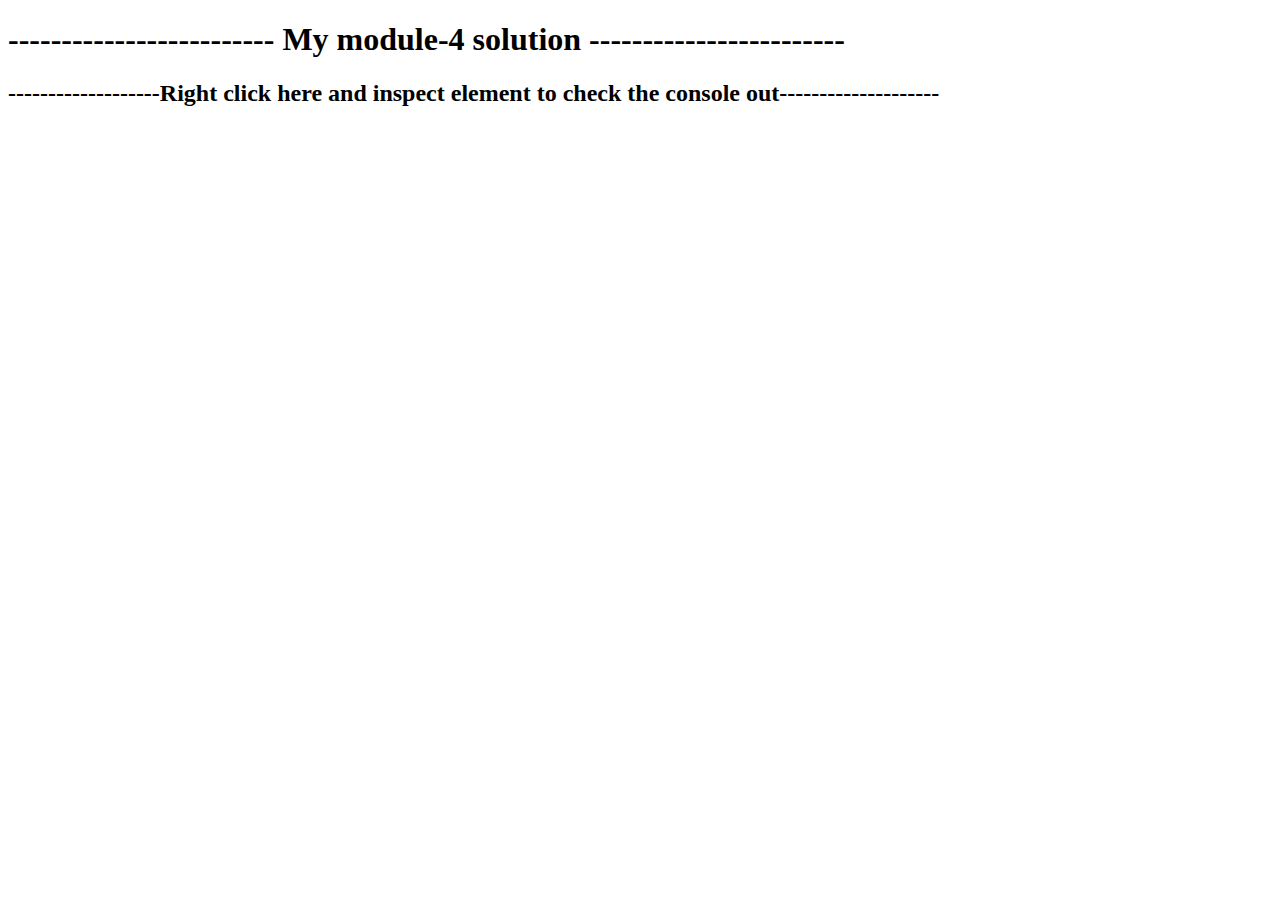
<file: assignment 4/index.html>
<!DOCTYPE html>
<html>
<head>
	<title></title>
</head>
<body>
	<h1>------------------------- My module-4 solution ------------------------</h1>
  <h2>-------------------Right click here and inspect element to check the console out--------------------</h2>
	<script src="script.js" ="text/javascript">
	
		</script>

</body>
</html>
</file>
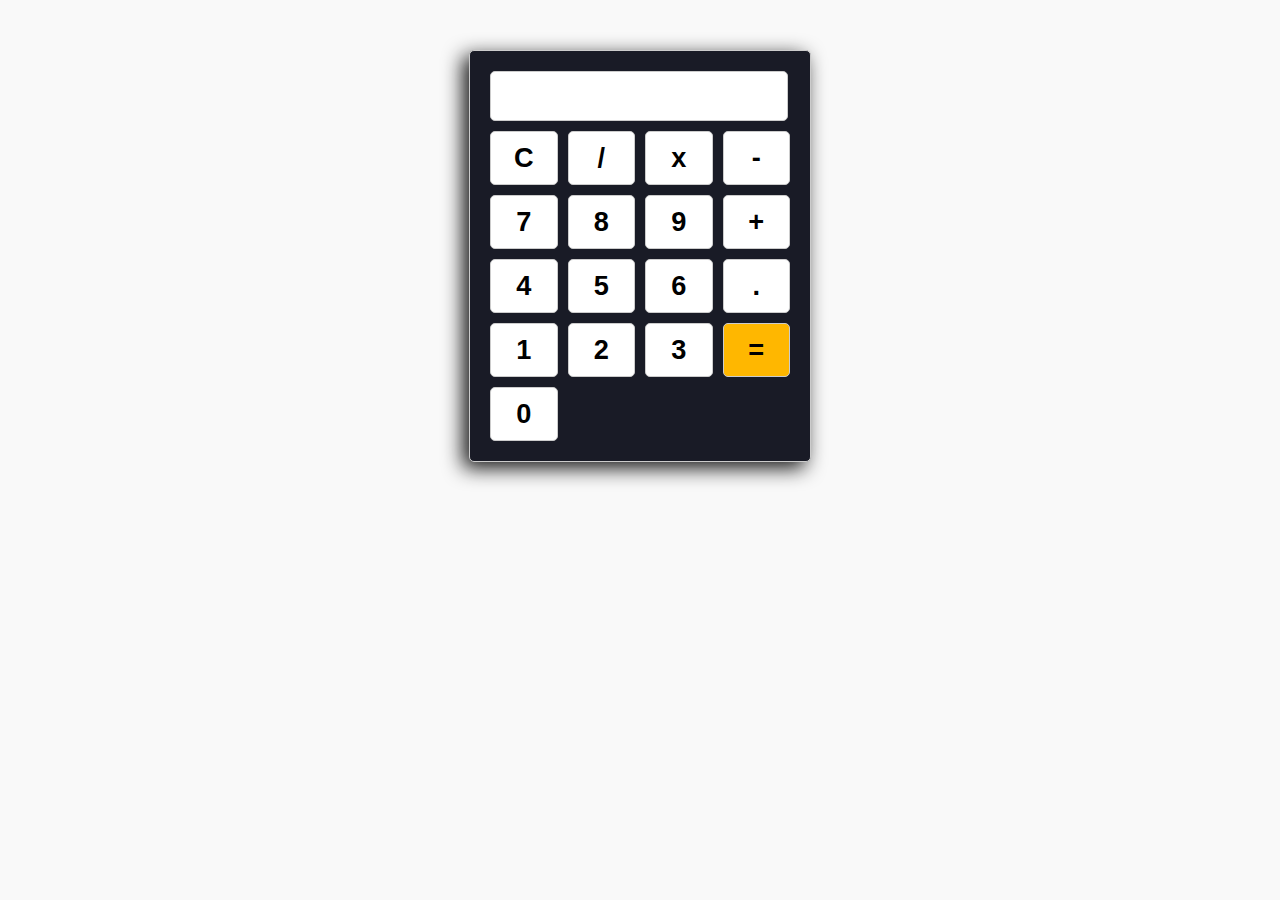
<file: calculator/index.html>
<!DOCTYPE html>
<html lang="en">
<head>
    <meta charset="UTF-8">
    <meta name="viewport" content="width=device-width, initial-scale=1.0">
    <title>Calculator</title>
    <link rel="stylesheet" href="style.css">
</head>
<body>
    <!-- <script>
    function appendToDisplay(value) {
        document.getElementById('display').value += value;
    }
    
    function clearDisplay() {
        document.getElementById('display').value = '';
    }
    
    function calculate() {
        try {
            const result = eval(document.getElementById('display').value);
            document.getElementById('display').value = result;
        } catch (error) {
            document.getElementById('display').value = 'Error';
        }
    }
    </script> -->
    <div class="calculator">
        <input type="text" id="display" readonly>
        <div class="buttons">
            <button onclick="clearDisplay()">C</button>
            <button onclick="appendToDisplay('/')">/</button>
            <button onclick="appendToDisplay('*')">x</button>
            <button onclick="appendToDisplay('-')">-</button>
            <button onclick="appendToDisplay('7')">7</button>
            <button onclick="appendToDisplay('8')">8</button>
            <button onclick="appendToDisplay('9')">9</button>
            <button onclick="appendToDisplay('+')">+</button>
            <button onclick="appendToDisplay('4')">4</button>
            <button onclick="appendToDisplay('5')">5</button>
            <button onclick="appendToDisplay('6')">6</button>
            <button onclick="appendToDisplay('.')">.</button>
            <button onclick="appendToDisplay('1')">1</button>
            <button onclick="appendToDisplay('2')">2</button>
            <button onclick="appendToDisplay('3')">3</button>
            <button id="eql" onclick="calculate()">=</button>
            <button onclick="appendToDisplay('0')">0</button>
        </div>
    </div>

    <script src="script.js"></script>
</body>
</html>
</file>
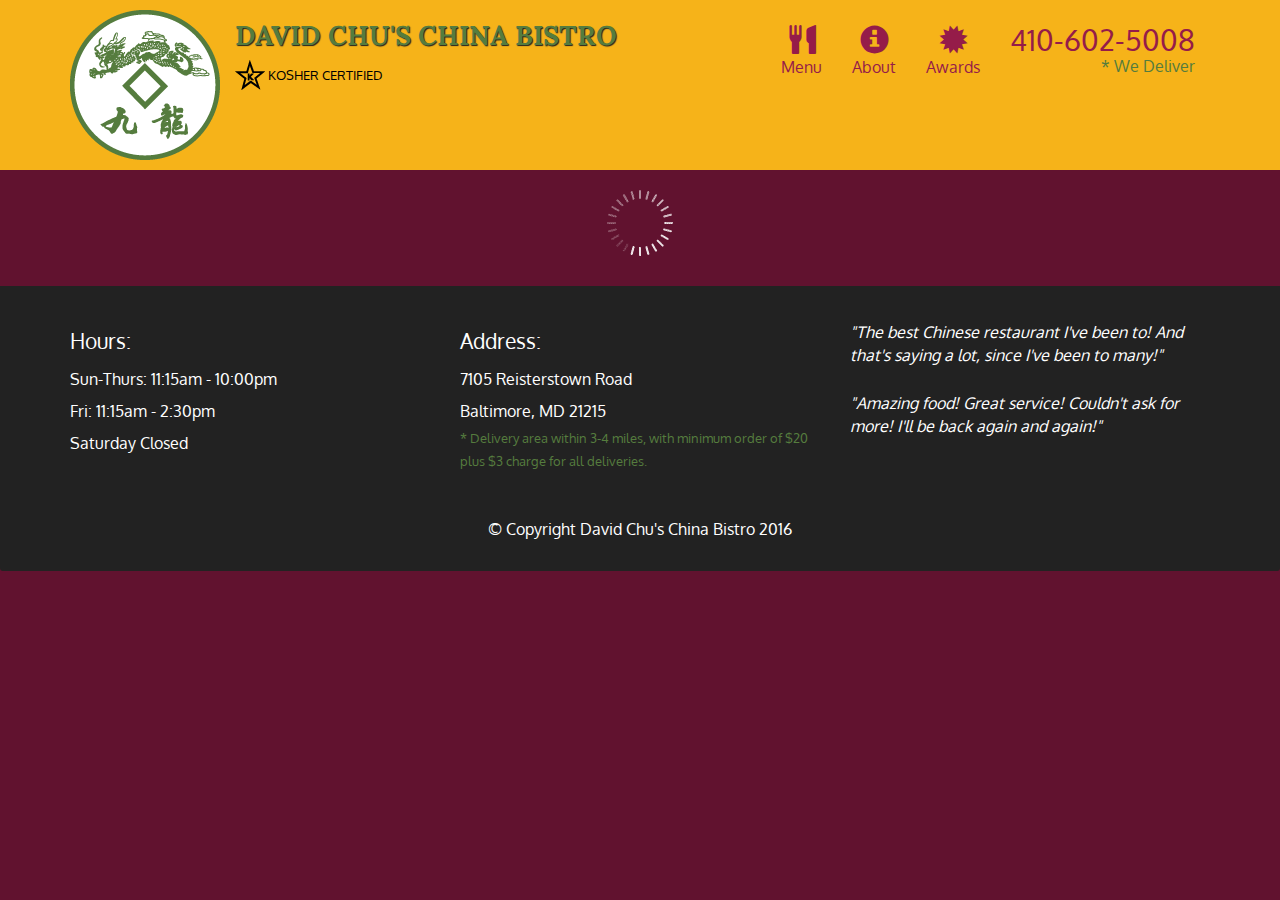
<file: module5_solution/index.html>
<!doctype html>
<html lang="en">
  <head>
    <meta charset="utf-8">
    <meta http-equiv="X-UA-Compatible" content="IE=edge">
    <meta name="viewport" content="width=device-width, initial-scale=1">
    <title>David Chu's China Bistro</title>
    <link rel="stylesheet" href="css/bootstrap.min.css">
    <link rel="stylesheet" href="css/styles.css">
    <link href='https://fonts.googleapis.com/css?family=Oxygen:400,300,700' rel='stylesheet' type='text/css'>
    <link href='https://fonts.googleapis.com/css?family=Lora' rel='stylesheet' type='text/css'>
  </head>
<body>
  <header>
    <nav id="header-nav" class="navbar navbar-default">
      <div class="container">
        <div class="navbar-header">
          <a href="index.html" class="pull-left visible-md visible-lg">
            <div id="logo-img" alt="Logo image"></div>
          </a>

          <div class="navbar-brand">
            <a href="index.html"><h1>David Chu's China Bistro</h1></a>
            <p>
              <img src="images/star-k-logo.png" alt="Kosher certification">
              <span>Kosher Certified</span>
            </p>
          </div>

          <button id="navbarToggle" type="button" class="navbar-toggle collapsed" data-toggle="collapse" data-target="#collapsable-nav" aria-expanded="false">
            <span class="sr-only">Toggle navigation</span>
            <span class="icon-bar"></span>
            <span class="icon-bar"></span>
            <span class="icon-bar"></span>
          </button>
        </div>
        
        <div id="collapsable-nav" class="collapse navbar-collapse">
           <ul id="nav-list" class="nav navbar-nav navbar-right">
            <li id="navHomeButton" class="visible-xs active">
              <a href="index.html">
                <span class="glyphicon glyphicon-home"></span> Home</a>
            </li>
            <li id="navMenuButton">
              <a href="#" onclick="$dc.loadMenuCategories();">
                <span class="glyphicon glyphicon-cutlery"></span><br class="hidden-xs"> Menu</a>
            </li>
            <li>
              <a href="#">
                <span class="glyphicon glyphicon-info-sign"></span><br class="hidden-xs"> About</a>
            </li>
            <li>
              <a href="#">
                <span class="glyphicon glyphicon-certificate"></span><br class="hidden-xs"> Awards</a>
            </li>
            <li id="phone" class="hidden-xs">
              <a href="tel:410-602-5008">
                <span>410-602-5008</span></a><div>* We Deliver</div>
            </li>
          </ul><!-- #nav-list -->
        </div><!-- .collapse .navbar-collapse -->
      </div><!-- .container -->
    </nav><!-- #header-nav -->
  </header>

  <div id="call-btn" class="visible-xs">
    <a class="btn" href="tel:410-602-5008">
    <span class="glyphicon glyphicon-earphone"></span>
    410-602-5008
    </a>
  </div>
  <div id="xs-deliver" class="text-center visible-xs">* We Deliver</div>

  <div id="main-content" class="container"></div>

  <footer class="panel-footer">
    <div class="container">
      <div class="row">
        <section id="hours" class="col-sm-4">
          <span>Hours:</span><br>
          Sun-Thurs: 11:15am - 10:00pm<br>
          Fri: 11:15am - 2:30pm<br>
          Saturday Closed
          <hr class="visible-xs">
        </section>
        <section id="address" class="col-sm-4">
          <span>Address:</span><br>
          7105 Reisterstown Road<br>
          Baltimore, MD 21215
          <p>* Delivery area within 3-4 miles, with minimum order of $20 plus $3 charge for all deliveries.</p>
          <hr class="visible-xs">
        </section>
        <section id="testimonials" class="col-sm-4">
          <p>"The best Chinese restaurant I've been to! And that's saying a lot, since I've been to many!"</p>
          <p>"Amazing food! Great service! Couldn't ask for more! I'll be back again and again!"</p>
        </section>
      </div>
      <div class="text-center">&copy; Copyright David Chu's China Bistro 2016</div>
    </div>
  </footer>

  <!-- jQuery (Bootstrap JS plugins depend on it) -->
  <script src="js/jquery-2.1.4.min.js"></script>
  <script src="js/bootstrap.min.js"></script>
  <script src="js/ajax-utils.js"></script>
  <script src="js/script.js"></script>
</body>
</html>
</file>
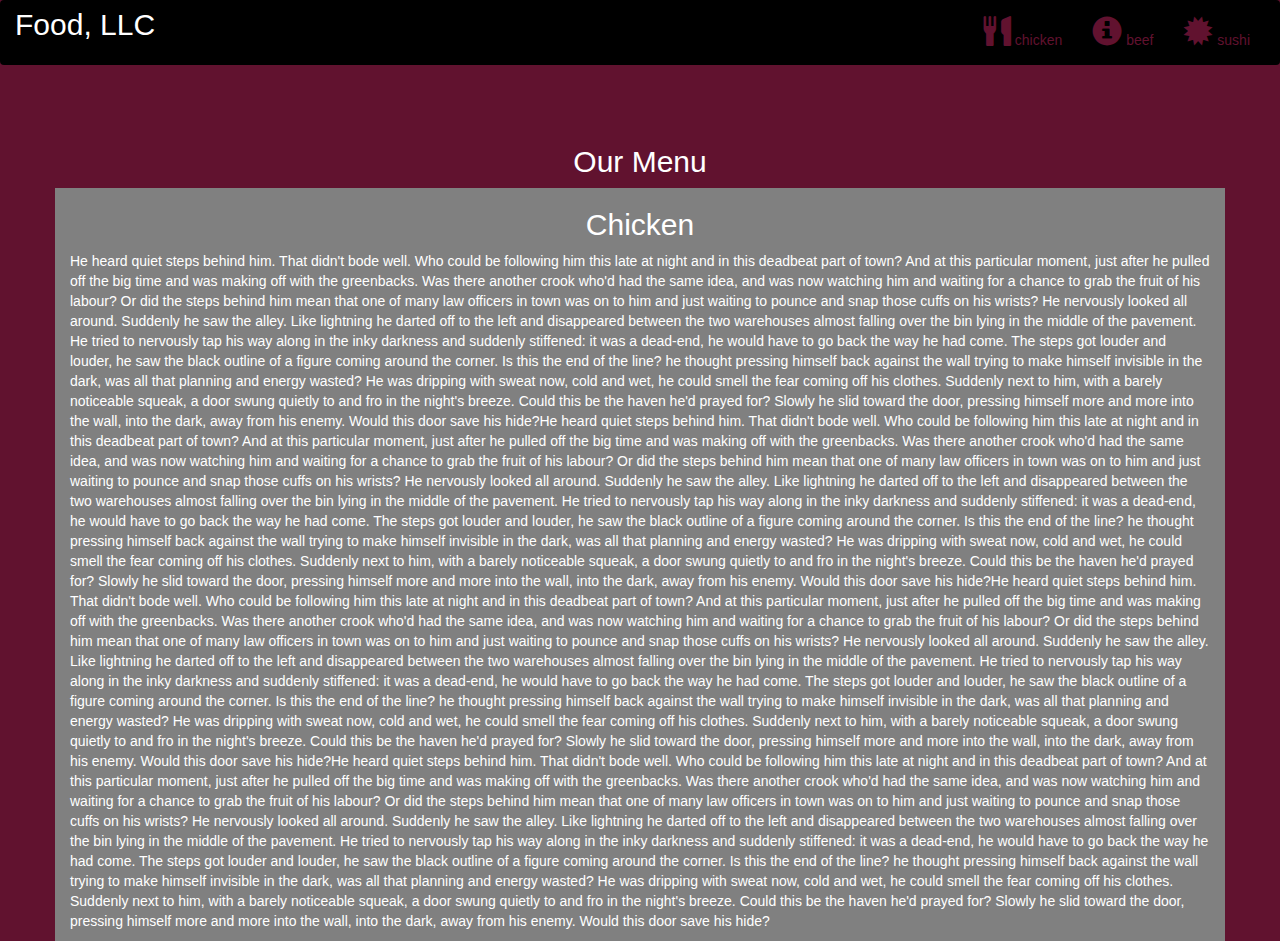
<file: week3full/index.html>
<!DOCTYPE html>
<html lang="en">
<head>
  <title>Bootstrap Example</title>
  <meta charset="utf-8">
  <meta name="viewport" content="width=device-width, initial-scale=1">
  <link rel="stylesheet" href="https://maxcdn.bootstrapcdn.com/bootstrap/3.4.1/css/bootstrap.min.css">
  <link rel="stylesheet" type="text/css" href="style.css">
  <script src="https://ajax.googleapis.com/ajax/libs/jquery/3.5.1/jquery.min.js"></script>
  <script src="https://maxcdn.bootstrapcdn.com/bootstrap/3.4.1/js/bootstrap.min.js"></script>
</head>
<body>

<nav class="navbar navbar-inverse">
  <div class="container-fluid">
    <div class="navbar-header">
      <button type="button" class="navbar-toggle" data-toggle="collapse" data-target="#myNavbar">
        <span class="icon-bar"></span>
        <span class="icon-bar"></span>
        <span class="icon-bar"></span>                        
      </button>
      <a class="navbar-brand" href="#" >Food, LLC</a>
    </div>
    <div class="collapse navbar-collapse" id="myNavbar">
    
      <ul class="nav navbar-nav navbar-right" >
        <li style>
        <a href="#" > 
        <span class="glyphicon glyphicon-cutlery"></span> chicken</a>
        </li>
        <li>
        <a href="#" >
        <span class="glyphicon glyphicon-info-sign"></span> beef</a>
        </li>
        <li>
        <a href="#">
        <span class="glyphicon glyphicon-certificate"></span> sushi</a>
        </li>
      </ul>
    </div>
  </div>
</nav>
<br>
<br>  
<h1><p class="text-center">Our Menu</p></h1>


<div id="main-content" class="container">
  <div id="home-tiles" class="row">
      <div class="col-md-12 col-sm-12 col-xs-12">
            
            <p id="chickstory">
          <h2>Chicken</h2>
              He heard quiet steps behind him. That didn't bode well. Who could be following him this late at night and in this deadbeat part of town? And at this particular moment, just after he pulled off the big time and was making off with the greenbacks. Was there another crook who'd had the same idea, and was now watching him and waiting for a chance to grab the fruit of his labour? Or did the steps behind him mean that one of many law officers in town was on to him and just waiting to pounce and snap those cuffs on his wrists? He nervously looked all around. Suddenly he saw the alley. Like lightning he darted off to the left and disappeared between the two warehouses almost falling over the bin lying in the middle of the pavement. He tried to nervously tap his way along in the inky darkness and suddenly stiffened: it was a dead-end, he would have to go back the way he had come. The steps got louder and louder, he saw the black outline of a figure coming around the corner. Is this the end of the line? he thought pressing himself back against the wall trying to make himself invisible in the dark, was all that planning and energy wasted? He was dripping with sweat now, cold and wet, he could smell the fear coming off his clothes. Suddenly next to him, with a barely noticeable squeak, a door swung quietly to and fro in the night's breeze. Could this be the haven he'd prayed for? Slowly he slid toward the door, pressing himself more and more into the wall, into the dark, away from his enemy. Would this door save his hide?He heard quiet steps behind him. That didn't bode well. Who could be following him this late at night and in this deadbeat part of town? And at this particular moment, just after he pulled off the big time and was making off with the greenbacks. Was there another crook who'd had the same idea, and was now watching him and waiting for a chance to grab the fruit of his labour? Or did the steps behind him mean that one of many law officers in town was on to him and just waiting to pounce and snap those cuffs on his wrists? He nervously looked all around. Suddenly he saw the alley. Like lightning he darted off to the left and disappeared between the two warehouses almost falling over the bin lying in the middle of the pavement. He tried to nervously tap his way along in the inky darkness and suddenly stiffened: it was a dead-end, he would have to go back the way he had come. The steps got louder and louder, he saw the black outline of a figure coming around the corner. Is this the end of the line? he thought pressing himself back against the wall trying to make himself invisible in the dark, was all that planning and energy wasted? He was dripping with sweat now, cold and wet, he could smell the fear coming off his clothes. Suddenly next to him, with a barely noticeable squeak, a door swung quietly to and fro in the night's breeze. Could this be the haven he'd prayed for? Slowly he slid toward the door, pressing himself more and more into the wall, into the dark, away from his enemy. Would this door save his hide?He heard quiet steps behind him. That didn't bode well. Who could be following him this late at night and in this deadbeat part of town? And at this particular moment, just after he pulled off the big time and was making off with the greenbacks. Was there another crook who'd had the same idea, and was now watching him and waiting for a chance to grab the fruit of his labour? Or did the steps behind him mean that one of many law officers in town was on to him and just waiting to pounce and snap those cuffs on his wrists? He nervously looked all around. Suddenly he saw the alley. Like lightning he darted off to the left and disappeared between the two warehouses almost falling over the bin lying in the middle of the pavement. He tried to nervously tap his way along in the inky darkness and suddenly stiffened: it was a dead-end, he would have to go back the way he had come. The steps got louder and louder, he saw the black outline of a figure coming around the corner. Is this the end of the line? he thought pressing himself back against the wall trying to make himself invisible in the dark, was all that planning and energy wasted? He was dripping with sweat now, cold and wet, he could smell the fear coming off his clothes. Suddenly next to him, with a barely noticeable squeak, a door swung quietly to and fro in the night's breeze. Could this be the haven he'd prayed for? Slowly he slid toward the door, pressing himself more and more into the wall, into the dark, away from his enemy. Would this door save his hide?He heard quiet steps behind him. That didn't bode well. Who could be following him this late at night and in this deadbeat part of town? And at this particular moment, just after he pulled off the big time and was making off with the greenbacks. Was there another crook who'd had the same idea, and was now watching him and waiting for a chance to grab the fruit of his labour? Or did the steps behind him mean that one of many law officers in town was on to him and just waiting to pounce and snap those cuffs on his wrists? He nervously looked all around. Suddenly he saw the alley. Like lightning he darted off to the left and disappeared between the two warehouses almost falling over the bin lying in the middle of the pavement. He tried to nervously tap his way along in the inky darkness and suddenly stiffened: it was a dead-end, he would have to go back the way he had come. The steps got louder and louder, he saw the black outline of a figure coming around the corner. Is this the end of the line? he thought pressing himself back against the wall trying to make himself invisible in the dark, was all that planning and energy wasted? He was dripping with sweat now, cold and wet, he could smell the fear coming off his clothes. Suddenly next to him, with a barely noticeable squeak, a door swung quietly to and fro in the night's breeze. Could this be the haven he'd prayed for? Slowly he slid toward the door, pressing himself more and more into the wall, into the dark, away from his enemy. Would this door save his hide?
            </p>
      </div>
    </div>
</div>

</body>
</html>
</file>
<file: calculator/style.css>
body {
    font-family: Arial, sans-serif;
    background-color: #f9f9f9;
}

.calculator {
    max-width: 300px;
    margin: 50px auto;
    padding: 20px;
    border: 1px solid #ccc;
    border-radius: 5px;
    background-color: #fff;
    box-shadow: -6px 6px 20px 0px rgb(0 0 0 / 92%);
    background-color: #191b26;
}
#display{
    background-color: #fff;

}

input[type="text"] {
    width: 92%;
    font-size: 24px;
    padding: 10px;
    margin-bottom: 10px;
    border: 1px solid #ccc;
    border-radius: 5px;
}

.buttons {
    display: grid;
    grid-template-columns: repeat(4, 1fr);
    grid-gap: 10px;
    /* background-color: wheat; */
}

button {
    font-size: 20px;
    padding: 10px;
    background-color:darkgray;
    border: 1px solid #ccc;
    border-radius: 5px;
    cursor: pointer;
    background-color: white;
    font-weight: 700;
    font-size: 1.7rem;
}

button:hover {
    background-color:black;
    color: white;
}
#eql{
    background-color: #ffb700;
}
</file>
<file: module5_solution/css/styles.css>
body {
  font-size: 16px;
  color: #fff;
  background-color: #61122f;
  font-family: 'Oxygen', sans-serif;
}

/** HEADER **/
#header-nav {
  background-color: #f6b319;
  border-radius: 0;
  border: 0;
}

#logo-img {
  background: url('../images/restaurant-logo_large.png') no-repeat;
  width: 150px;
  height: 150px;
  margin: 10px 15px 10px 0;
}

.navbar-brand {
  padding-top: 25px;
}
.navbar-brand h1 { /* Restaurant name */
  font-family: 'Lora', serif;
  color: #557c3e;
  font-size: 1.5em;
  text-transform: uppercase;
  font-weight: bold;
  text-shadow: 1px 1px 1px #222;
  margin-top: 0;
  margin-bottom: 0;
  line-height: .75;
}
.navbar-brand a:hover, .navbar-brand a:focus {
  text-decoration: none;
}
.navbar-brand p { /* Kosher cert */
  color: #000;
  text-transform: uppercase;
  font-size: .7em;
  margin-top: 15px;
}
.navbar-brand p span { /* Star-K */
  vertical-align: middle;
}

#nav-list {
  margin-top: 10px;
}
#nav-list a {
  color: #951C49;
  text-align: center;
}
#nav-list a:hover {
  background: #E7E7E7;
}
#nav-list a span {
  font-size: 1.8em;
}

#phone {
  margin-top: 5px;
}
#phone a { /* Phone number */
  text-align: right;
  padding-bottom: 0;
}
#phone div { /* We Deliver */
  color: #557c3e;
  text-align: right;
  padding-right: 15px;
}

.navbar-header button.navbar-toggle, .navbar-header .icon-bar {
  border: 1px solid #61122f;
}
.navbar-header button.navbar-toggle {
  clear: both;
  margin-top: -30px;
}
/* END HEADER */

/* FOOTER */
.panel-footer {
  margin-top: 30px;
  padding-top: 35px;
  padding-bottom: 30px;
  background-color: #222;
  border-top: 0;
}
.panel-footer div.row {
  margin-bottom: 35px;
}
#hours, #address {
  line-height: 2;
}
#hours > span, #address > span {
  font-size: 1.3em;
}
#address p {
  color: #557c3e;
  font-size: .8em;
  line-height: 1.8;
}
#testimonials {
  font-style: italic;
}
#testimonials p:nth-child(2) {
  margin-top: 25px;
}
/* END FOOTER */



/* HOME PAGE */
.container .jumbotron {
  box-shadow: 0 0 50px #3F0C1F;
  border: 2px solid #3F0C1F;
}

#menu-tile, #specials-tile, #map-tile {
  height: 250px;
  width: 100%;
  margin-bottom: 15px;
  position: relative;
  border: 2px solid #3F0C1F;
  overflow: hidden;
}
#menu-tile:hover, #specials-tile:hover, #map-tile:hover {
  box-shadow: 0 1px 5px 1px #cccccc;
}
#menu-tile {
  background: url('../images/menu-tile.jpg') no-repeat;
  background-position: center;
}
#specials-tile {
  background: url('../images/specials-tile.jpg') no-repeat;
  background-position: center;
}
#menu-tile span, #specials-tile span, #map-tile span {
  position: absolute;
  bottom: 0;
  right: 0;
  width: 100%;
  text-align: center;
  font-size: 1.6em;
  text-transform: uppercase;
  background-color: #000;
  color: #fff;
  opacity: .8;
}
/* END HOME PAGE */

/* MENU CATEGORIES PAGE */
.category-tile { 
  position: relative;
  border: 2px solid #3F0C1F;
  overflow: hidden;
  width: 200px;
  height: 200px;
  margin: 0 auto 15px;
}
.category-tile span {
  position: absolute;
  bottom: 0;
  right: 0;
  width: 100%;
  text-align: center;
  font-size: 1.2em;
  text-transform: uppercase;
  background-color: #000;
  color: #fff;
  opacity: .8;
}
.category-tile:hover {
  box-shadow: 0 1px 5px 1px #cccccc;
}

#menu-categories-title + div {
  margin-bottom: 50px;
}
/* END MENU CATEGORIES PAGE */

/* SINGLE CATEGORY PAGE */
.menu-item-tile {
  margin-bottom: 25px;
}
.menu-item-tile hr {
  width: 80%;
}
.menu-item-tile .menu-item-price {
  font-size: 1.1em;
  text-align: right;
  margin-top: -15px;
  margin-right: -15px;
}
.menu-item-tile .menu-item-price span {
  font-size: .6em;
}
.menu-item-photo {
  position: relative;
  border: 2px solid #3F0C1F; 
  overflow: hidden;
  padding: 0;
  margin-right: -15px;
  margin-left: auto;
  margin-bottom: 20px;
  max-width: 250px;
}
.menu-item-photo div {
  position: absolute;
  bottom: 0;
  right: 0;
  width: 80px;
  background-color: #557c3e;
  text-align: center;
}
.menu-item-description {
  padding-right: 30px;
}
h3.menu-item-title {
  margin: 0 0 10px;
}
.menu-item-details {
  font-size: .9em;
  font-style: italic;
}
/* END SINGLE CATEGORY PAGE */


/********** Large devices only **********/
@media (min-width: 1200px) {
  .container .jumbotron {
    background: url('../images/jumbotron_1200.jpg') no-repeat;
    height: 675px;
  }
}

/********** Medium devices only **********/
@media (min-width: 992px) and (max-width: 1199px) {
  /* Header */
  #logo-img {
    background: url('../images/restaurant-logo_medium.png') no-repeat;
    width: 100px;
    height: 100px;
    margin: 5px 5px 5px 0;
  }
  /* End Header */

  /* Home Page */
  .container .jumbotron {
    background: url('../images/jumbotron_992.jpg') no-repeat;
    height: 558px;
  }
  /* End Home Page */
}

/********** Small devices only **********/
@media (min-width: 768px) and (max-width: 991px) {
  /* Home Page */
  .container .jumbotron {
    background: url('../images/jumbotron_768.jpg') no-repeat;
    height: 432px;
  }
  /* End Home Page */
}

/********** Extra small devices only **********/
@media (max-width: 767px) {
  /* Header */
  .navbar-brand {
    padding-top: 10px;
    height: 80px;
  }
  .navbar-brand h1 { /* Restaurant name */
    padding-top: 10px;
    font-size: 5vw; /* 1vw = 1% of viewport width */
  }
  .navbar-brand p { /* Kosher cert */
    font-size: .6em;
    margin-top: 12px;
  }
  .navbar-brand p img { /* Star-K */
    height: 20px;
  }

  #collapsable-nav a { /* Collapsed nav menu text */
    font-size: 1.2em;
  }
  #collapsable-nav a span { /* Collapsed nav menu glyph */
    font-size: 1em;
    margin-right: 5px;
  }

  #call-btn > a {
    font-size: 1.5em;
    display: block;
    margin: 0 20px;
    padding: 10px;
    border: 2px solid #fff;
    background-color: #f6b319;
    color: #951c49;
  }
  #xs-deliver {
    margin-top: 5px;
    font-size: .7em;
    letter-spacing: .1em;
    text-transform: uppercase;
  }
  /* End Header */

  /* Footer */
  .panel-footer section {
    margin-bottom: 30px;
    text-align: center;
  }
  .panel-footer section:nth-child(3) {
    margin-bottom: 0; /* margin already exists on the whole row */
  }
  .panel-footer section hr {
    width: 50%;
  }
  /* End Footer */

  /* Home Page */
  .container .jumbotron {
    margin-top: 30px;
    padding: 0;
  }
  #menu-tile, #specials-tile {
    width: 360px;
    margin: 0 auto 15px;
  }

  .menu-item-photo {
    margin-right: auto;
  }
  .menu-item-tile .menu-item-price {
    text-align: center;
  }
  .menu-item-description {
    text-align: center;;
  }
}


/********** Super extra small devices Only :-) (e.g., iPhone 4) **********/
@media (max-width: 479px) {
  /* Header */
  .navbar-brand h1 { /* Restaurant name */
    padding-top: 5px;
    font-size: 6vw;
  }
  /* End Header */
  
  /* Home page */
  #menu-tile, #specials-tile {
    width: 280px;
    margin: 0 auto 15px;
  }

  .col-xxs-12 {
    position: relative;
    min-height: 1px;
    padding-right: 15px;
    padding-left: 15px;
    float: left;
    width: 100%;
  }
}
</file>
<file: week3full/style.css>
*{
	margin: 0;
	padding: 0;
	
}
.navbar{

border: none;
background-color: black;
color: #61122F;
}
body{
	background-color: #61122F;
	color: white;
}
.glyphicon{
	font-size: 30px;
	color:#61122F; 
}

.center{
	width: 90%;
	background-color: grey;

}
.container
{
	background-color: grey;
}
.text-center{
	font-size: 30px;
}

h2{
	text-align: center;
}
#myNavbar ul li a {
	color: #61122F;
}
.navbar-brand{
font-size: 30px;	
}
</file>
